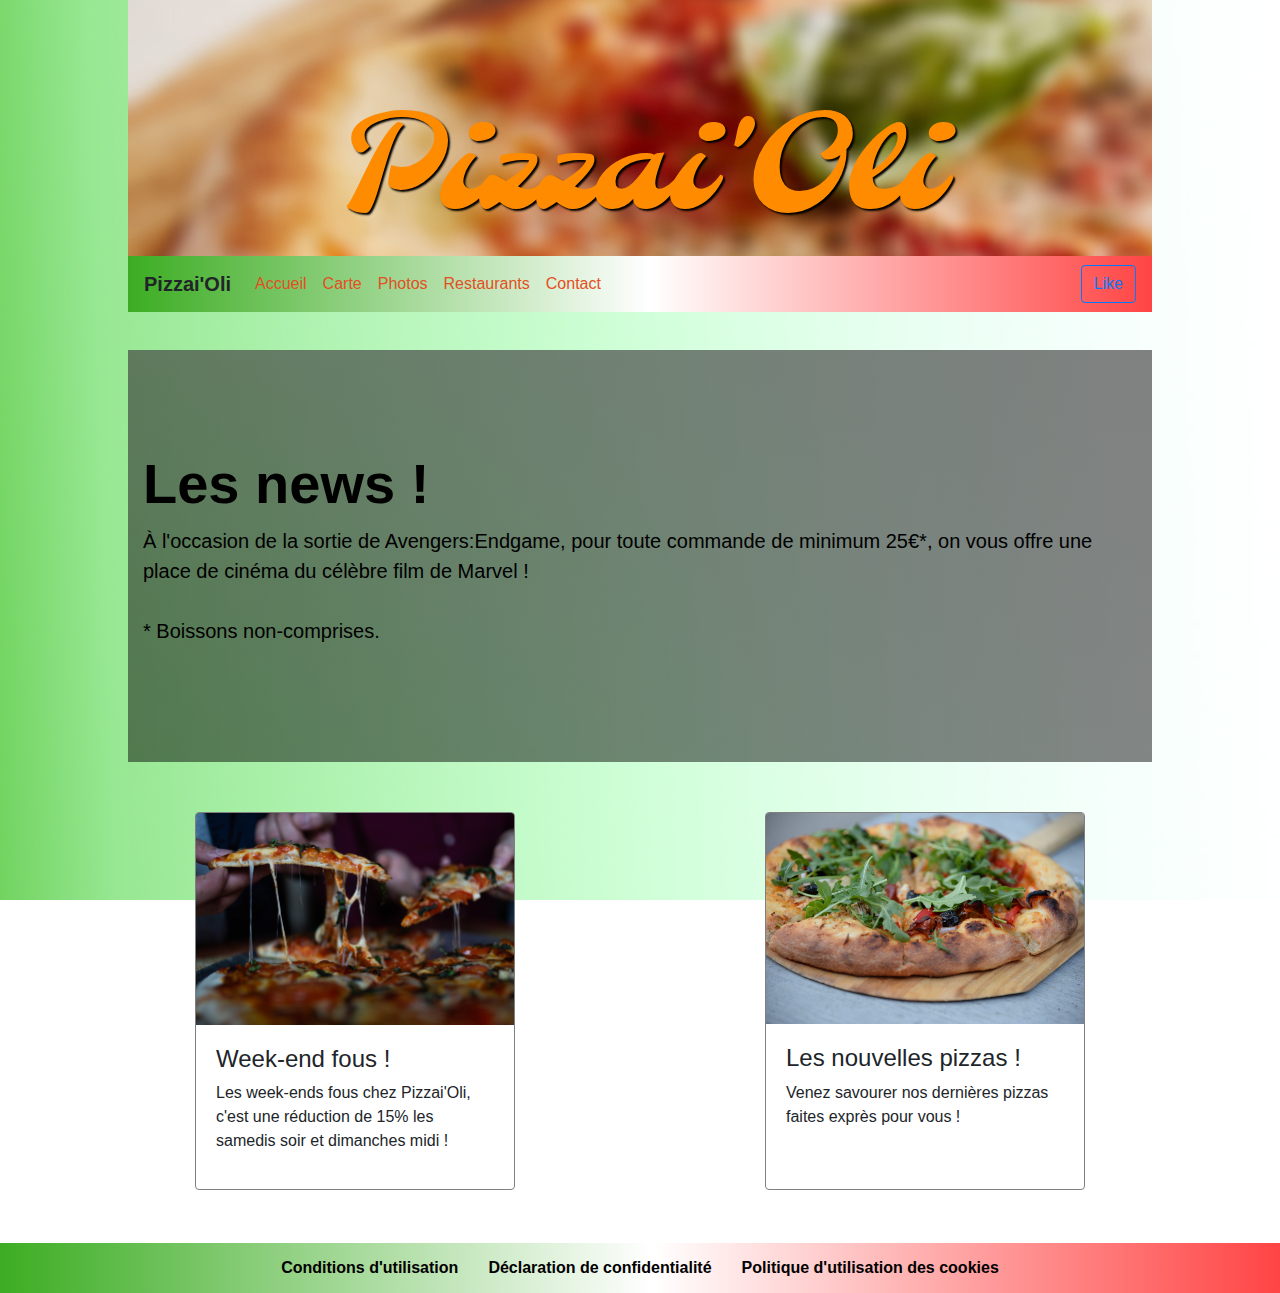
<file: index.html>
<!DOCTYPE html>
<html lang="en">
    
<head>
    <meta charset="UTF-8">
    <meta name="viewport" content="width=device-width, initial-scale=1.0">
    <meta http-equiv="X-UA-Compatible" content="ie=edge">
    <title>Accueil</title>
    <link href="https://fonts.googleapis.com/css?family=Molle:400i" rel="stylesheet">
    <link rel="stylesheet" href="https://use.fontawesome.com/releases/v5.8.2/css/all.css" integrity="sha384-oS3vJWv+0UjzBfQzYUhtDYW+Pj2yciDJxpsK1OYPAYjqT085Qq/1cq5FLXAZQ7Ay" crossorigin="anonymous">
    <link rel="stylesheet" href="assets/css/bootstrap.min.css">
    <link href="assets/css/style.css" rel="stylesheet" type="text/css">  
</head>
<body>
    <!--Title+Banner-->
    <header>
        <div class="titre">Pizzai'Oli</div>
    </header>
    <!--/.Title+Banner-->
    <main>
        <!--Navbar-->
        <nav class="navbar navbar-expand-lg navbar-expand-md navbar-custom bg-custom">
            <a class="navbar-brand">Pizzai'Oli</a>
            <button class="navbar-toggler" data-toggle="collapse" data-target="#navbarCollapse"><i
                    class="fas fa-bars"></i></button>
            <div class="collapse navbar-collapse" id="navbarCollapse">
                <ul class="navbar-nav mr-auto">
                    <li class="nav-item active">
                        <a class="nav-link" href="index.html">Accueil</a>
                    </li>
                    <li class="nav-item">
                        <a class="nav-link" href="carte.html">Carte</a>
                    </li>
                    <li class="nav-item dropdown">
                        <a class="nav-link" href="photos.html">Photos</a>
                    </li>
                    <li class="nav-item">
                        <a class="nav-link" href="restaurants.html">Restaurants</a>
                    </li>
                    <li class="nav-item">
                        <a class="nav-link" href="contact.html">Contact</a>
                    </li>
                </ul>
                <button class="btn btn-outline-primary my-2 my-sm-0" type="submit"><i
                        class="fab fa-facebook-square"></i>Like</button>
            </div>
        </nav>
        <!--/.Navbar-->

                <!--Jumbotron-->
                <div class="jumbotron-xl jumbotron-xs jumbotron-fluid">
                    <div class="container">
                    <h1 class="display-4">Les news !</h1>
                    <p class="lead">À l'occasion de la sortie de Avengers:Endgame, pour toute commande de minimum 25€*, on vous offre
                        une place de cinéma du célèbre film de Marvel ! <br><br>
                        * Boissons non-comprises. 
                    </p>
                    </div>
                </div>
                <!--/.Jumbotron-->

                <!--Cards-->
            <article class="container">
                <div class="row">
                    <div class="card-g" style="width: 20rem;">
                        <img src="assets/images/card-g.jpg" class="card-img-top" alt="...">
                            <div class="card-body">
                                <div class="card-text"><h4>Week-end fous !</h4>
                                <p>Les week-ends fous chez Pizzai'Oli, c'est une réduction de 15% les samedis soir
                            et dimanches midi !</p>
                            </div>
                            </div>
                    </div>
                    <div class="card-d" style="width: 20rem;">
                        <img src="assets/images/card-d.jpg" class="card-img-top" alt="...">
                            <div class="card-body">
                                <div class="card-text"><h4>Les nouvelles pizzas !</h4>
                                <p>Venez savourer nos dernières pizzas faites exprès pour vous !</p>
                            </div>
                        </div>
                    </div>
                </div>
            </article>
            <!--/.Cards-->
    </main>
    <footer>
            <a href="#">Conditions d'utilisation</a>
            <a href="#">Déclaration de confidentialité</a>
            <a href="#">Politique d'utilisation des cookies</a>
    </footer>
    <!-- Optional JavaScript -->
    <!-- jQuery first, then Popper.js, then Bootstrap JS -->
    <script src="https://code.jquery.com/jquery-3.3.1.slim.min.js" integrity="sha384-q8i/X+965DzO0rT7abK41JStQIAqVgRVzpbzo5smXKp4YfRvH+8abtTE1Pi6jizo" crossorigin="anonymous"></script>
    <script src="https://cdnjs.cloudflare.com/ajax/libs/popper.js/1.14.7/umd/popper.min.js" integrity="sha384-UO2eT0CpHqdSJQ6hJty5KVphtPhzWj9WO1clHTMGa3JDZwrnQq4sF86dIHNDz0W1" crossorigin="anonymous"></script>
    <script src="https://stackpath.bootstrapcdn.com/bootstrap/4.3.1/js/bootstrap.min.js" integrity="sha384-JjSmVgyd0p3pXB1rRibZUAYoIIy6OrQ6VrjIEaFf/nJGzIxFDsf4x0xIM+B07jRM" crossorigin="anonymous"></script>
</body>
</html>
</file>
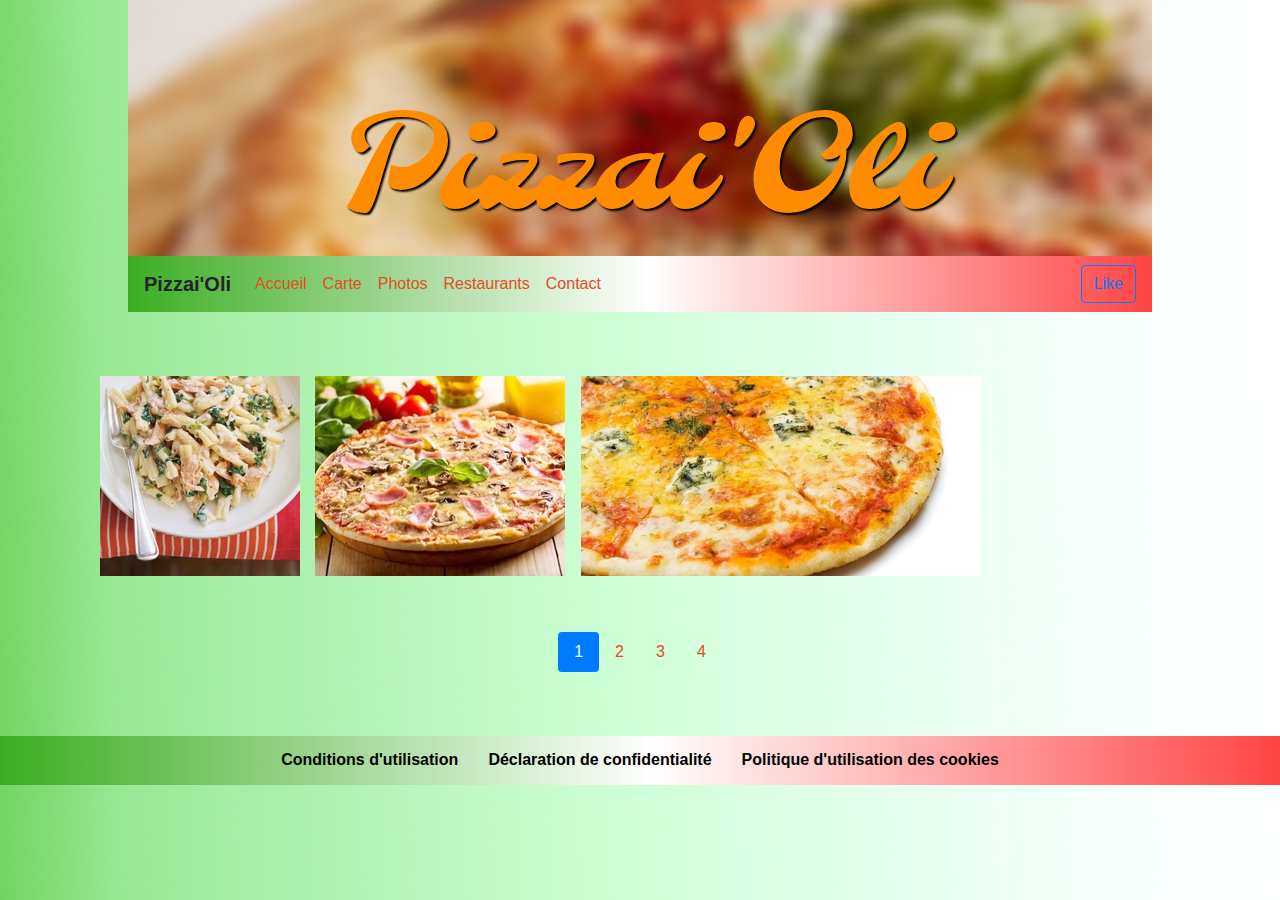
<file: photos.html>
<!DOCTYPE html>
<html lang="en">

<head>
  <meta charset="UTF-8">
  <meta name="viewport" content="width=device-width, initial-scale=1.0">
  <meta http-equiv="X-UA-Compatible" content="ie=edge">
  <title>Les photos</title>
  <link href="https://fonts.googleapis.com/css?family=Molle:400i" rel="stylesheet">
  <link rel="stylesheet" href="https://use.fontawesome.com/releases/v5.8.2/css/all.css"
    integrity="sha384-oS3vJWv+0UjzBfQzYUhtDYW+Pj2yciDJxpsK1OYPAYjqT085Qq/1cq5FLXAZQ7Ay" crossorigin="anonymous">
  <link rel="stylesheet" href="assets/css/bootstrap.min.css">
  <link href="assets/css/photos.css" rel="stylesheet" type="text/css">
  
</head>

<body>
  <!--Title+Banner-->
  <header>
    <div class=titre>Pizzai'Oli</div>
  </header>
  <!--/.Title+Banner-->
  <main>
    <!--Navbar-->
    <nav class="navbar navbar-expand-lg navbar-expand-md navbar-custom bg-custom">
      <a class="navbar-brand">Pizzai'Oli</a>
      <button class="navbar-toggler" data-toggle="collapse" data-target="#navbarCollapse"><i
          class="fas fa-bars"></i></button>
      <div class="collapse navbar-collapse" id="navbarCollapse">
        <ul class="navbar-nav mr-auto">
          <li class="nav-item active">
            <a class="nav-link" href="index.html">Accueil</a>
          </li>
          <li class="nav-item">
            <a class="nav-link" href="carte.html">Carte</a>
          </li>
          <li class="nav-item dropdown">
            <a class="nav-link" href="photos.html">Photos</a>
          </li>
          <li class="nav-item">
            <a class="nav-link" href="restaurants.html">Restaurants</a>
          </li>
          <li class="nav-item">
            <a class="nav-link" href="contact.html">Contact</a>
          </li>
        </ul>
        <button class="btn btn-outline-primary my-2 my-sm-0" type="submit"><i
            class="fab fa-facebook-square"></i>Like</button>
      </div>
    </nav>
    <!--/.Navbar-->

    <!--Pagination photos-->
    <div class="container">
      <div class="tab-content container" id="pills-tabContent">
        <div class="tab-pane fade show active" id="pills-page1" role="tabpanel" aria-labelledby="pills-page1-tab">
          <img src="assets/images/photos/photo-pates-1.jpg" alt="pates1" class="img-responsive">
          <img src="assets/images/photos/photo-pizza-1.jpg" alt="pizza1" class="img-responsive">
          <img src="assets/images/photos/photo-pizza-4.jpg" alt="pizza4" class="img-responsive">
        </div>
        <div class="tab-pane fade" id="pills-page2" role="tabpanel" aria-labelledby="pills-page2-tab">
          <img src="assets/images/photos/photo-pizza-2.jpg" alt="pizza2" class="img-responsive">
          <img src="assets/images/photos/photo-pates-2.jpg" alt="pates2" class="img-responsive">
          <img src="assets/images/photos/photo-pizza-3.jpg" alt="pizza3" class="img-responsive">
        </div>
        <div class="tab-pane fade" id="pills-page3" role="tabpanel" aria-labelledby="pills-page3-tab">
          <img src="assets/images/photos/photo-pizza-7.jpg" alt="pizza7" class="img-responsive">
          <img src="assets/images/photos/photo-pizza-6.jpg" alt="pizza6" class="img-responsive">
          <img src="assets/images/photos/photo-pizza-5.jpg" alt="pizza5" class="img-responsive">
        </div>
        <div class="tab-pane fade" id="pills-page4" role="tabpanel" aria-labelledby="pills-page4-tab">
          <img src="assets/images/photos/photo-dessert-1.jpg" alt="dessert1" class="img-responsive">
          <img src="assets/images/photos/photo-dessert-3.jpg" alt="dessert3" class="img-responsive">
          <img src="assets/images/photos/photo-dessert-2.jpg" alt="dessert2" class="img-responsive">
        </div>
      </div>
      <ul class="nav nav-pills mb-3  justify-content-center" id="pills-tab" role="tablist">
        <li class="nav-item">
          <a class="nav-link active" id="pills-page1-tab" data-toggle="pill" href="#pills-page1" role="tab"
            aria-controls="pills-page1" aria-selected="true">1</a>
        </li>
        <li class="nav-item">
          <a class="nav-link" id="pills-page2-tab" data-toggle="pill" href="#pills-page2" role="tab"
            aria-controls="pills-page2" aria-selected="false">2</a>
        </li>
        <li class="nav-item">
          <a class="nav-link" id="pills-page3-tab" data-toggle="pill" href="#pills-page3" role="tab"
            aria-controls="pills-page3" aria-selected="false">3</a>
        </li>
        <li class="nav-item">
          <a class="nav-link" id="pills-page4-tab" data-toggle="pill" href="#pills-page4" role="tab"
            aria-controls="pills-page4" aria-selected="false">4</a>
        </li>
      </ul>
    </div>

    <!--/.Pagination photos-->

  </main>
  <footer>
    <a href="#">Conditions d'utilisation</a>
    <a href="#">Déclaration de confidentialité</a>
    <a href="#">Politique d'utilisation des cookies</a>
  </footer>
  <!-- Optional JavaScript -->
  <!-- jQuery first, then Popper.js, then Bootstrap JS -->
  <script src="https://code.jquery.com/jquery-3.3.1.slim.min.js"
    integrity="sha384-q8i/X+965DzO0rT7abK41JStQIAqVgRVzpbzo5smXKp4YfRvH+8abtTE1Pi6jizo" crossorigin="anonymous">
    </script>
  <script src="https://cdnjs.cloudflare.com/ajax/libs/popper.js/1.14.7/umd/popper.min.js"
    integrity="sha384-UO2eT0CpHqdSJQ6hJty5KVphtPhzWj9WO1clHTMGa3JDZwrnQq4sF86dIHNDz0W1" crossorigin="anonymous">
    </script>
  <script src="https://stackpath.bootstrapcdn.com/bootstrap/4.3.1/js/bootstrap.min.js"
    integrity="sha384-JjSmVgyd0p3pXB1rRibZUAYoIIy6OrQ6VrjIEaFf/nJGzIxFDsf4x0xIM+B07jRM" crossorigin="anonymous">
    </script>
</body>

</html>
</file>
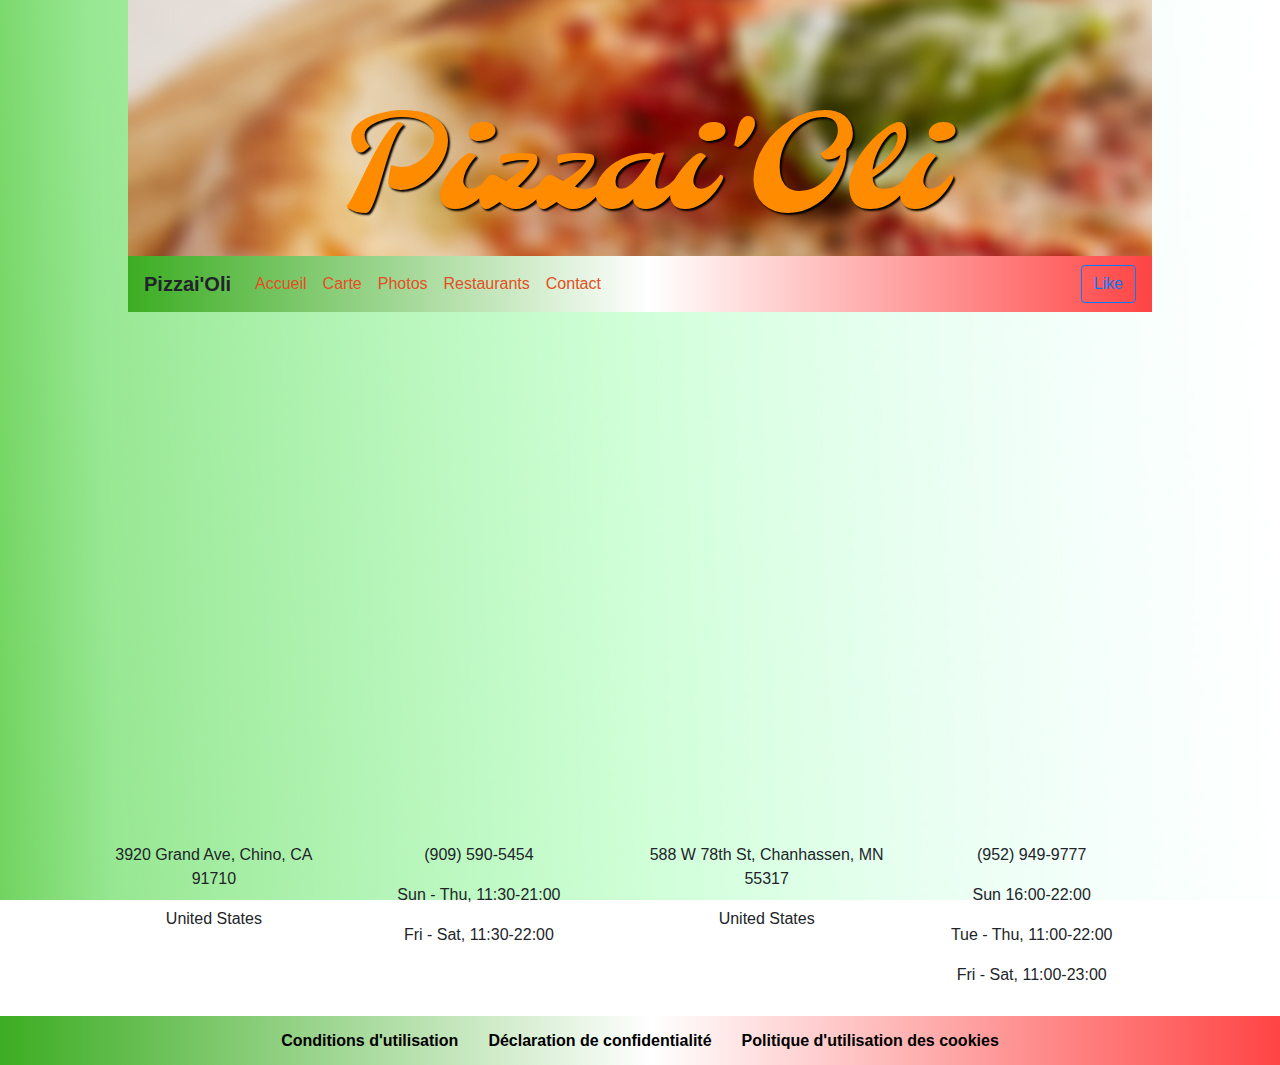
<file: restaurants.html>
<!DOCTYPE html>
<html lang="en">

<head>
    <meta charset="UTF-8">
    <meta name="viewport" content="width=device-width, initial-scale=1.0">
    <meta http-equiv="X-UA-Compatible" content="ie=edge">
    <title>Les restaurants</title>
    <link href="https://fonts.googleapis.com/css?family=Molle:400i" rel="stylesheet">
    <link rel="stylesheet" href="https://use.fontawesome.com/releases/v5.8.2/css/all.css"
        integrity="sha384-oS3vJWv+0UjzBfQzYUhtDYW+Pj2yciDJxpsK1OYPAYjqT085Qq/1cq5FLXAZQ7Ay" crossorigin="anonymous">
    <link rel="stylesheet" href="assets/css/bootstrap.min.css">
    <link href="assets/css/restaurants.css" rel="stylesheet" type="text/css">
    
</head>

<body>
    <!--Title+Banner-->
    <header>
        <div class=titre>Pizzai'Oli</div>
    </header>
    <!--/.Title+Banner-->
    <main>
        <!--Navbar-->
        <nav class="navbar navbar-expand-lg navbar-expand-md navbar-custom bg-custom">
            <a class="navbar-brand">Pizzai'Oli</a>
            <button class="navbar-toggler" data-toggle="collapse" data-target="#navbarCollapse"><i
                    class="fas fa-bars"></i></button>
            <div class="collapse navbar-collapse" id="navbarCollapse">
                <ul class="navbar-nav mr-auto">
                    <li class="nav-item active">
                        <a class="nav-link" href="index.html">Accueil</a>
                    </li>
                    <li class="nav-item">
                        <a class="nav-link" href="carte.html">Carte</a>
                    </li>
                    <li class="nav-item dropdown">
                        <a class="nav-link" href="photos.html">Photos</a>
                    </li>
                    <li class="nav-item">
                        <a class="nav-link" href="restaurants.html">Restaurants</a>
                    </li>
                    <li class="nav-item">
                        <a class="nav-link" href="contact.html">Contact</a>
                    </li>
                </ul>
                <button class="btn btn-outline-primary my-2 my-sm-0" type="submit"><i
                        class="fab fa-facebook-square"></i>Like</button>
            </div>
        </nav>
        <!--/.Navbar-->

        <!--Adresses-->
        <div class="container">
            <div class="flex">
                <div class="row">
                    <!--Section: MAP 1-->
                    <div class="map1">
                        <!--Grid column-->
                        <div class="col-lg-12 col-md-12">
                            <!--Google map-->
                            <div class="map-container" style="height: 400px">
                                <iframe
                                    src="https://www.google.com/maps/embed?pb=!1m18!1m12!1m3!1d3307.7268986611543!2d-117.72070888439266!3d33.99954792795188!2m3!1f0!2f0!3f0!3m2!1i1024!2i768!4f13.1!3m3!1m2!1s0x80c332b6df9c5245%3A0x488d30ad91da46f7!2sPizzaioli!5e0!3m2!1sfr!2sus!4v1558257558832!5m2!1sfr!2sus"
                                    width="500" height="450" style="border:0" allowfullscreen></iframe>
                            </div>
                            <br>
                            <!--Buttons-->
                            <div class="row text-center">
                                <div class="col-md-6">
                                    <a class="btn-floating blue accent-1"><i class="fas fa-map-marker-alt"></i></a>
                                    <p>3920 Grand Ave, Chino, CA 91710</p>
                                    <p>United States</p>
                                </div>
                                <div class="col-md-6">
                                    <a class="btn-floating blue accent-1"><i class="fas fa-phone"></i></a>
                                    <p>(909) 590-5454</p>
                                    <p>Sun - Thu, 11:30-21:00</p>
                                    <p>Fri - Sat, 11:30-22:00</p>
                                </div>
                            </div>
                        </div>
                        <!--/.Grid column-->
                    </div>
                    <!--/.Section: MAP 1-->
                    <!--Section: MAP 2-->
                    <div class="map2">
                        <!--Grid column-->
                        <div class="col-lg-12 col-md-12">
                            <!--Google map-->
                            <div class="z-depth-1-half map-container" style="height: 400px">
                                <iframe
                                    src="https://www.google.com/maps/embed?pb=!1m18!1m12!1m3!1d2827.981442279244!2d-93.53788228417243!3d44.86267258139837!2m3!1f0!2f0!3f0!3m2!1i1024!2i768!4f13.1!3m3!1m2!1s0x87f61b84a721496f%3A0x33054d65f53a2c48!2sPizzaioli!5e0!3m2!1sfr!2sus!4v1558260758950!5m2!1sfr!2sus"
                                    width="500" height="450" style="border:0" allowfullscreen></iframe>
                            </div>
                            <br>
                            <!--Buttons-->
                            <div class="row text-center">
                                <div class="col-md-6">
                                    <a class="btn-floating blue accent-1"><i class="fas fa-map-marker-alt"></i></a>
                                    <p>588 W 78th St, Chanhassen, MN 55317</p>
                                    <p>United States</p>
                                </div>
                                <div class="col-md-6">
                                    <a class="btn-floating blue accent-1"><i class="fas fa-phone"></i></a>
                                    <p>(952) 949-9777</p>
                                    <p>Sun 16:00-22:00</p>
                                    <p>Tue - Thu, 11:00-22:00</p>
                                    <p>Fri - Sat, 11:00-23:00</p>
                                </div>
                            </div>
                        </div>
                        <!--/.Grid column-->
                    </div>
                    <!--/.Section: MAP 2-->
                </div>
            </div>
        </div>
        <!--/.Addresses-->

    </main>
    <footer>
        <a href="#">Conditions d'utilisation</a>
        <a href="#">Déclaration de confidentialité</a>
        <a href="#">Politique d'utilisation des cookies</a>
    </footer>
    <!-- Optional JavaScript -->
    <!-- jQuery first, then Popper.js, then Bootstrap JS -->
    <script src="https://code.jquery.com/jquery-3.3.1.slim.min.js"
        integrity="sha384-q8i/X+965DzO0rT7abK41JStQIAqVgRVzpbzo5smXKp4YfRvH+8abtTE1Pi6jizo" crossorigin="anonymous">
    </script>
    <script src="https://cdnjs.cloudflare.com/ajax/libs/popper.js/1.14.7/umd/popper.min.js"
        integrity="sha384-UO2eT0CpHqdSJQ6hJty5KVphtPhzWj9WO1clHTMGa3JDZwrnQq4sF86dIHNDz0W1" crossorigin="anonymous">
    </script>
    <script src="https://stackpath.bootstrapcdn.com/bootstrap/4.3.1/js/bootstrap.min.js"
        integrity="sha384-JjSmVgyd0p3pXB1rRibZUAYoIIy6OrQ6VrjIEaFf/nJGzIxFDsf4x0xIM+B07jRM" crossorigin="anonymous">
    </script>
</body>

</html>
</file>
<file: assets/css/style.css>
/* COMPUTERS */
@media only screen and (min-width: 800px) and (max-width: 2560px) {
  body {
    background: url("../images/background-site1.jpg");
    background-size: cover;
    background-attachment: fixed;
    z-index: 0;
  }
  header {
    background: url("../images/banner.jpg");
    background-repeat: no-repeat;
    height: 100%;
    width: 80%;
    z-index: 2;
    display: block;
    margin-left: auto;
    margin-right: auto;
    padding-bottom: 5%;
  }
  .titre {
    text-align: center;
    margin-left: auto;
    margin-right: auto;
    font-size: 800%;
    font-family: 'Molle', cursive;
    position: relative;
    color: darkorange;
    -webkit-transform: translateY(40%);
        -ms-transform: translateY(40%);
            transform: translateY(40%);
    z-index: 3;
    text-shadow: 2px 2px 2px black;
  }
  .navbar-custom {
    /* FF3.6-15 */
    background: -webkit-linear-gradient(left, #3cad22 0%, #ffffff 51%, #ff4444 100%);
    /* Chrome10-25,Safari5.1-6 */
    background: -webkit-gradient(linear, left top, right top, from(#3cad22), color-stop(51%, #ffffff), to(#ff4444));
    background: -o-linear-gradient(left, #3cad22 0%, #ffffff 51%, #ff4444 100%);
    background: linear-gradient(to right, #3cad22 0%, #ffffff 51%, #ff4444 100%);
    /* W3C, IE10+, FF16+, Chrome26+, Opera12+, Safari7+ */
    filter: progid:DXImageTransform.Microsoft.gradient(startColorstr='#3cad22', endColorstr='#ff4444', GradientType=1);
    /* IE6-9 */
    width: 80%;
    margin-left: auto;
    margin-right: auto;
  }
  .navbar-brand {
    font-weight: bold;
  }
  .jumbotron-fluid {
    display: block;
    width: 80%;
    margin-left: auto;
    margin-right: auto;
    margin-top: 3%;
    background-color: rgba(0, 0, 0, 0.1);
    padding-bottom: 100px;
    padding-top: 100px;
    background-image: -webkit-gradient(linear, left top, left bottom, from(rgba(66, 66, 66, 0.61)), to(rgba(2, 2, 2, 0.418)));
    background-image: -webkit-linear-gradient(top, rgba(66, 66, 66, 0.61), rgba(2, 2, 2, 0.418));
    background-image: -o-linear-gradient(top, rgba(66, 66, 66, 0.61), rgba(2, 2, 2, 0.418));
    background-image: linear-gradient(to bottom, rgba(66, 66, 66, 0.61), rgba(2, 2, 2, 0.418));
    color: white;
  }
  .jumbotron-fluid .lead {
    color: black;
  }
  .jumbotron-fluid h1 {
    color: black;
    font-weight: bold;
  }
  .card-g {
    border: 1px solid grey;
    border-radius: 4px;
    margin-top: 50px;
    margin-right: auto;
    margin-left: auto;
    margin-bottom: 40px;
  }
  .card-d {
    border: 1px solid grey;
    border-radius: 4px;
    margin-top: 50px;
    margin-right: auto;
    margin-left: auto;
    margin-bottom: 40px;
  }
  a {
    color: #e24f22;
  }
  footer {
    padding-bottom: 1%;
    padding-top: 1%;
    margin-top: 1%;
    /* FF3.6-15 */
    background: -webkit-linear-gradient(left, #3cad22 0%, #ffffff 51%, #ff4444 100%);
    /* Chrome10-25,Safari5.1-6 */
    background: -webkit-gradient(linear, left top, right top, from(#3cad22), color-stop(51%, #ffffff), to(#ff4444));
    background: -o-linear-gradient(left, #3cad22 0%, #ffffff 51%, #ff4444 100%);
    background: linear-gradient(to right, #3cad22 0%, #ffffff 51%, #ff4444 100%);
    /* W3C, IE10+, FF16+, Chrome26+, Opera12+, Safari7+ */
    text-align: center;
  }
  footer a {
    margin-left: 1%;
    margin-right: 1%;
    font-weight: bolder;
    color: black;
    text-decoration: none;
  }
}

/*-------------------------------------------------------------------------------------------------------------------------------------------*/
/* TABLETS */
@media only screen and (min-width: 500px) and (max-width: 1024px) {
  body {
    background: url("../images/background-site1.jpg");
    background-size: cover;
    background-attachment: fixed;
    z-index: 0;
  }
  header {
    background: url("../images/banner.jpg");
    background-repeat: no-repeat;
    height: 50%;
    width: 80%;
    z-index: 3;
    display: block;
    margin-left: auto;
    margin-right: auto;
    padding-bottom: 8%;
  }
  .titre {
    text-align: center;
    margin-left: auto;
    margin-right: auto;
    font-size: 400%;
    font-family: 'Molle', cursive;
    position: relative;
    color: darkorange;
    -webkit-transform: translateY(40%);
        -ms-transform: translateY(40%);
            transform: translateY(40%);
    text-shadow: 2px 2px 2px black;
  }
  .navbar-custom {
    /* FF3.6-15 */
    background: -webkit-linear-gradient(left, #3cad22 0%, #ffffff 51%, #ff4444 100%);
    /* Chrome10-25,Safari5.1-6 */
    background: -webkit-gradient(linear, left top, right top, from(#3cad22), color-stop(51%, #ffffff), to(#ff4444));
    background: -o-linear-gradient(left, #3cad22 0%, #ffffff 51%, #ff4444 100%);
    background: linear-gradient(to right, #3cad22 0%, #ffffff 51%, #ff4444 100%);
    /* W3C, IE10+, FF16+, Chrome26+, Opera12+, Safari7+ */
    filter: progid:DXImageTransform.Microsoft.gradient(startColorstr='#3cad22', endColorstr='#ff4444', GradientType=1);
    /* IE6-9 */
    width: 80%;
    margin-left: auto;
    margin-right: auto;
  }
  .navbar-brand {
    font-weight: bold;
  }
  .jumbotron-xl {
    display: block;
    width: 80%;
    margin-left: auto;
    margin-right: auto;
    margin-top: 3%;
    background-color: rgba(0, 0, 0, 0.1);
    padding-bottom: 5%;
    padding-top: 5%;
    background-image: -webkit-gradient(linear, left top, left bottom, from(rgba(66, 66, 66, 0.61)), to(rgba(2, 2, 2, 0.418)));
    background-image: -webkit-linear-gradient(top, rgba(66, 66, 66, 0.61), rgba(2, 2, 2, 0.418));
    background-image: -o-linear-gradient(top, rgba(66, 66, 66, 0.61), rgba(2, 2, 2, 0.418));
    background-image: linear-gradient(to bottom, rgba(66, 66, 66, 0.61), rgba(2, 2, 2, 0.418));
    color: white;
  }
  .card-g {
    border: 1px solid grey;
    border-radius: 4px;
    margin-top: 5%;
    margin-right: auto;
    margin-left: auto;
    margin-bottom: 7%;
  }
  .card-d {
    border: 1px solid grey;
    border-radius: 4px;
    margin-top: 5%;
    margin-right: auto;
    margin-left: auto;
    margin-bottom: 7%;
  }
  a {
    color: #e24f22;
  }
  footer {
    padding-bottom: 1%;
    padding-top: 1%;
    margin-top: 1%;
    /* FF3.6-15 */
    background: -webkit-linear-gradient(left, #3cad22 0%, #ffffff 51%, #ff4444 100%);
    /* Chrome10-25,Safari5.1-6 */
    background: -webkit-gradient(linear, left top, right top, from(#3cad22), color-stop(51%, #ffffff), to(#ff4444));
    background: -o-linear-gradient(left, #3cad22 0%, #ffffff 51%, #ff4444 100%);
    background: linear-gradient(to right, #3cad22 0%, #ffffff 51%, #ff4444 100%);
    /* W3C, IE10+, FF16+, Chrome26+, Opera12+, Safari7+ */
    text-align: center;
  }
  footer a {
    margin-left: 1%;
    margin-right: 1%;
    font-weight: bolder;
    color: black;
    text-decoration: none;
  }
}

/*-------------------------------------------------------------------------------------------------------------------------------------------*/
/* SMARTPHONES */
@media only screen and (max-width: 500px) {
  body {
    background: url("../images/background-site1.jpg");
    background-repeat: no-repeat;
    background-attachment: fixed;
    z-index: 0;
    margin-left: 2%;
    margin-right: 2%;
  }
  header {
    background: url("../images/banner.jpg");
    height: auto;
    width: 80%;
    z-index: 3;
    display: block;
    margin-left: auto;
    margin-right: auto;
    padding-bottom: 6%;
  }
  /* Titre Pizzai'Oli */
  .titre {
    text-align: center;
    margin-left: auto;
    margin-right: auto;
    font-size: 200%;
    font-family: 'Molle', cursive;
    position: relative;
    color: darkorange;
    -webkit-transform: translateY(40%);
        -ms-transform: translateY(40%);
            transform: translateY(40%);
    text-shadow: 2px 2px 2px black;
  }
  .navbar-custom {
    /* FF3.6-15 */
    background: -webkit-linear-gradient(left, #3cad22 0%, #ffffff 51%, #ff4444 100%);
    /* Chrome10-25,Safari5.1-6 */
    background: -webkit-gradient(linear, left top, right top, from(#3cad22), color-stop(51%, #ffffff), to(#ff4444));
    background: -o-linear-gradient(left, #3cad22 0%, #ffffff 51%, #ff4444 100%);
    background: linear-gradient(to right, #3cad22 0%, #ffffff 51%, #ff4444 100%);
    /* W3C, IE10+, FF16+, Chrome26+, Opera12+, Safari7+ */
    filter: progid:DXImageTransform.Microsoft.gradient(startColorstr='#3cad22', endColorstr='#ff4444', GradientType=1);
    /* IE6-9 */
    width: 100%;
    margin-left: auto;
    margin-right: auto;
  }
  .navbar-brand {
    font-weight: bold;
  }
  .jumbotron-xs {
    display: block;
    width: 80%;
    margin-left: auto;
    margin-right: auto;
    margin-top: 5%;
    padding-bottom: 5%;
    padding-top: 5%;
    color: white;
    background-image: -webkit-gradient(linear, left top, left bottom, from(#424242), to(rgba(2, 2, 2, 0.418)));
    background-image: -webkit-linear-gradient(top, #424242, rgba(2, 2, 2, 0.418));
    background-image: -o-linear-gradient(top, #424242, rgba(2, 2, 2, 0.418));
    background-image: linear-gradient(to bottom, #424242, rgba(2, 2, 2, 0.418));
  }
  .card-g {
    border: 1px solid grey;
    border-radius: 4px;
    margin-top: 10%;
    margin-right: auto;
    margin-left: auto;
    margin-bottom: 2%;
  }
  .card-d {
    border: 1px solid grey;
    border-radius: 4px;
    margin-top: 3%;
    margin-right: auto;
    margin-left: auto;
    margin-bottom: 8%;
  }
  a {
    color: #e24f22;
  }
  footer {
    padding-bottom: 1%;
    padding-top: 1%;
    margin-top: 1%;
    /* FF3.6-15 */
    background: -webkit-linear-gradient(left, #3cad22 0%, #ffffff 51%, #ff4444 100%);
    /* Chrome10-25,Safari5.1-6 */
    background: -webkit-gradient(linear, left top, right top, from(#3cad22), color-stop(51%, #ffffff), to(#ff4444));
    background: -o-linear-gradient(left, #3cad22 0%, #ffffff 51%, #ff4444 100%);
    background: linear-gradient(to right, #3cad22 0%, #ffffff 51%, #ff4444 100%);
    /* W3C, IE10+, FF16+, Chrome26+, Opera12+, Safari7+ */
    text-align: center;
  }
  footer a {
    margin-left: 1%;
    margin-right: 1%;
    font-weight: bolder;
    color: black;
    text-decoration: none;
  }
}
</file>
<file: assets/css/photos.css>
/* COMPUTERS */
@media only screen and (min-width: 800px) and (max-width: 2560px) {
  body {
    background: url("../images/background-site1.jpg");
    background-size: cover;
    background-attachment: fixed;
    z-index: 0;
  }
  header {
    background: url("../images/banner.jpg");
    background-repeat: no-repeat;
    height: 100%;
    width: 80%;
    z-index: 2;
    display: block;
    margin-left: auto;
    margin-right: auto;
    padding-bottom: 5%;
  }
  .titre {
    text-align: center;
    margin-left: auto;
    margin-right: auto;
    font-size: 800%;
    font-family: 'Molle', cursive;
    position: relative;
    color: darkorange;
    -webkit-transform: translateY(40%);
        -ms-transform: translateY(40%);
            transform: translateY(40%);
    z-index: 3;
    text-shadow: 2px 2px 2px black;
  }
  .navbar-custom {
    /* FF3.6-15 */
    background: -webkit-linear-gradient(left, #3cad22 0%, #ffffff 51%, #ff4444 100%);
    /* Chrome10-25,Safari5.1-6 */
    background: -webkit-gradient(linear, left top, right top, from(#3cad22), color-stop(51%, #ffffff), to(#ff4444));
    background: -o-linear-gradient(left, #3cad22 0%, #ffffff 51%, #ff4444 100%);
    background: linear-gradient(to right, #3cad22 0%, #ffffff 51%, #ff4444 100%);
    /* W3C, IE10+, FF16+, Chrome26+, Opera12+, Safari7+ */
    filter: progid:DXImageTransform.Microsoft.gradient(startColorstr='#3cad22', endColorstr='#ff4444', GradientType=1);
    /* IE6-9 */
    width: 80%;
    margin-left: auto;
    margin-right: auto;
  }
  .navbar-brand {
    font-weight: bold;
  }
  a {
    color: #e24f22;
  }
  img {
    margin-right: 1%;
  }
  footer {
    padding-bottom: 1%;
    padding-top: 1%;
    margin-top: 1%;
    /* FF3.6-15 */
    background: -webkit-linear-gradient(left, #3cad22 0%, #ffffff 51%, #ff4444 100%);
    /* Chrome10-25,Safari5.1-6 */
    background: -webkit-gradient(linear, left top, right top, from(#3cad22), color-stop(51%, #ffffff), to(#ff4444));
    background: -o-linear-gradient(left, #3cad22 0%, #ffffff 51%, #ff4444 100%);
    background: linear-gradient(to right, #3cad22 0%, #ffffff 51%, #ff4444 100%);
    /* W3C, IE10+, FF16+, Chrome26+, Opera12+, Safari7+ */
    text-align: center;
  }
  footer a {
    margin-left: 1%;
    margin-right: 1%;
    font-weight: bolder;
    color: black;
    text-decoration: none;
  }
  .container {
    margin-top: 5%;
    margin-bottom: 5%;
  }
}

/*-------------------------------------------------------------------------------------------------------------------------------------------*/
/* TABLETS */
@media only screen and (min-width: 500px) and (max-width: 1024px) {
  body {
    background: url("../images/background-site1.jpg");
    background-size: cover;
    background-attachment: fixed;
    z-index: 0;
  }
  header {
    background: url("../images/banner.jpg");
    background-repeat: no-repeat;
    height: 50%;
    width: 80%;
    z-index: 3;
    display: block;
    margin-left: auto;
    margin-right: auto;
    padding-bottom: 8%;
  }
  .titre {
    text-align: center;
    margin-left: auto;
    margin-right: auto;
    font-size: 400%;
    font-family: 'Molle', cursive;
    position: relative;
    color: darkorange;
    -webkit-transform: translateY(40%);
        -ms-transform: translateY(40%);
            transform: translateY(40%);
    text-shadow: 2px 2px 2px black;
  }
  .navbar-custom {
    /* FF3.6-15 */
    background: -webkit-linear-gradient(left, #3cad22 0%, #ffffff 51%, #ff4444 100%);
    /* Chrome10-25,Safari5.1-6 */
    background: -webkit-gradient(linear, left top, right top, from(#3cad22), color-stop(51%, #ffffff), to(#ff4444));
    background: -o-linear-gradient(left, #3cad22 0%, #ffffff 51%, #ff4444 100%);
    background: linear-gradient(to right, #3cad22 0%, #ffffff 51%, #ff4444 100%);
    /* W3C, IE10+, FF16+, Chrome26+, Opera12+, Safari7+ */
    filter: progid:DXImageTransform.Microsoft.gradient(startColorstr='#3cad22', endColorstr='#ff4444', GradientType=1);
    /* IE6-9 */
    width: 80%;
    margin-left: auto;
    margin-right: auto;
  }
  .navbar-brand {
    font-weight: bold;
  }
  a {
    color: #e24f22;
  }
  img {
    margin-right: 1%;
    margin-top: 4%;
    width: 100%;
  }
  footer {
    padding-bottom: 1%;
    padding-top: 1%;
    margin-top: 1%;
    /* FF3.6-15 */
    background: -webkit-linear-gradient(left, #3cad22 0%, #ffffff 51%, #ff4444 100%);
    /* Chrome10-25,Safari5.1-6 */
    background: -webkit-gradient(linear, left top, right top, from(#3cad22), color-stop(51%, #ffffff), to(#ff4444));
    background: -o-linear-gradient(left, #3cad22 0%, #ffffff 51%, #ff4444 100%);
    background: linear-gradient(to right, #3cad22 0%, #ffffff 51%, #ff4444 100%);
    /* W3C, IE10+, FF16+, Chrome26+, Opera12+, Safari7+ */
    text-align: center;
  }
  footer a {
    margin-left: 1%;
    margin-right: 1%;
    font-weight: bolder;
    color: black;
    text-decoration: none;
  }
}

/*-------------------------------------------------------------------------------------------------------------------------------------------*/
/* SMARTPHONES */
@media only screen and (max-width: 500px) {
  body {
    background: url("../images/background-site1.jpg");
    background-repeat: no-repeat;
    background-attachment: fixed;
    z-index: 0;
    margin-left: 2%;
    margin-right: 2%;
  }
  header {
    background: url("../images/banner.jpg");
    height: auto;
    width: 80%;
    z-index: 3;
    display: block;
    margin-left: auto;
    margin-right: auto;
    padding-bottom: 6%;
  }
  /* Titre Pizzai'Oli */
  .titre {
    text-align: center;
    margin-left: auto;
    margin-right: auto;
    font-size: 200%;
    font-family: 'Molle', cursive;
    position: relative;
    color: darkorange;
    -webkit-transform: translateY(40%);
        -ms-transform: translateY(40%);
            transform: translateY(40%);
    text-shadow: 2px 2px 2px black;
  }
  .navbar-custom {
    /* FF3.6-15 */
    background: -webkit-linear-gradient(left, #3cad22 0%, #ffffff 51%, #ff4444 100%);
    /* Chrome10-25,Safari5.1-6 */
    background: -webkit-gradient(linear, left top, right top, from(#3cad22), color-stop(51%, #ffffff), to(#ff4444));
    background: -o-linear-gradient(left, #3cad22 0%, #ffffff 51%, #ff4444 100%);
    background: linear-gradient(to right, #3cad22 0%, #ffffff 51%, #ff4444 100%);
    /* W3C, IE10+, FF16+, Chrome26+, Opera12+, Safari7+ */
    filter: progid:DXImageTransform.Microsoft.gradient(startColorstr='#3cad22', endColorstr='#ff4444', GradientType=1);
    /* IE6-9 */
    width: 100%;
    margin-left: auto;
    margin-right: auto;
  }
  .navbar-brand {
    font-weight: bold;
  }
  a {
    color: #e24f22;
  }
  img {
    margin-right: 1%;
    margin-top: 4%;
    width: 100%;
  }
  footer {
    padding-bottom: 1%;
    padding-top: 1%;
    margin-top: 1%;
    /* FF3.6-15 */
    background: -webkit-linear-gradient(left, #3cad22 0%, #ffffff 51%, #ff4444 100%);
    /* Chrome10-25,Safari5.1-6 */
    background: -webkit-gradient(linear, left top, right top, from(#3cad22), color-stop(51%, #ffffff), to(#ff4444));
    background: -o-linear-gradient(left, #3cad22 0%, #ffffff 51%, #ff4444 100%);
    background: linear-gradient(to right, #3cad22 0%, #ffffff 51%, #ff4444 100%);
    /* W3C, IE10+, FF16+, Chrome26+, Opera12+, Safari7+ */
    text-align: center;
  }
  footer a {
    margin-left: 1%;
    margin-right: 1%;
    font-weight: bolder;
    color: black;
    text-decoration: none;
  }
}
</file>
<file: assets/css/restaurants.css>
/* COMPUTERS */
@media only screen and (min-width: 800px) and (max-width: 2560px) {
  body {
    background: url("../images/background-site1.jpg");
    background-size: cover;
    background-attachment: fixed;
    z-index: 0;
  }
  header {
    background: url("../images/banner.jpg");
    background-repeat: no-repeat;
    height: 100%;
    width: 80%;
    z-index: 2;
    display: block;
    margin-left: auto;
    margin-right: auto;
    padding-bottom: 5%;
  }
  .titre {
    text-align: center;
    margin-left: auto;
    margin-right: auto;
    font-size: 800%;
    font-family: 'Molle', cursive;
    position: relative;
    color: darkorange;
    -webkit-transform: translateY(40%);
        -ms-transform: translateY(40%);
            transform: translateY(40%);
    z-index: 3;
    text-shadow: 2px 2px 2px black;
  }
  .navbar-custom {
    /* FF3.6-15 */
    background: -webkit-linear-gradient(left, #3cad22 0%, #ffffff 51%, #ff4444 100%);
    /* Chrome10-25,Safari5.1-6 */
    background: -webkit-gradient(linear, left top, right top, from(#3cad22), color-stop(51%, #ffffff), to(#ff4444));
    background: -o-linear-gradient(left, #3cad22 0%, #ffffff 51%, #ff4444 100%);
    background: linear-gradient(to right, #3cad22 0%, #ffffff 51%, #ff4444 100%);
    /* W3C, IE10+, FF16+, Chrome26+, Opera12+, Safari7+ */
    filter: progid:DXImageTransform.Microsoft.gradient(startColorstr='#3cad22', endColorstr='#ff4444', GradientType=1);
    /* IE6-9 */
    width: 80%;
    margin-left: auto;
    margin-right: auto;
  }
  .navbar-brand {
    font-weight: bold;
  }
  a {
    color: #e24f22;
  }
  .map1,
  .map2 {
    margin-top: 5%;
    margin-right: 1%;
    margin-left: 1%;
  }
  .map1 .text-center,
  .map2 .text-center {
    margin-top: 10%;
    text-align: center;
    position: relative;
  }
  footer {
    padding-bottom: 1%;
    padding-top: 1%;
    margin-top: 1%;
    /* FF3.6-15 */
    background: -webkit-linear-gradient(left, #3cad22 0%, #ffffff 51%, #ff4444 100%);
    /* Chrome10-25,Safari5.1-6 */
    background: -webkit-gradient(linear, left top, right top, from(#3cad22), color-stop(51%, #ffffff), to(#ff4444));
    background: -o-linear-gradient(left, #3cad22 0%, #ffffff 51%, #ff4444 100%);
    background: linear-gradient(to right, #3cad22 0%, #ffffff 51%, #ff4444 100%);
    /* W3C, IE10+, FF16+, Chrome26+, Opera12+, Safari7+ */
    text-align: center;
  }
  footer a {
    margin-left: 1%;
    margin-right: 1%;
    font-weight: bolder;
    color: black;
    text-decoration: none;
  }
}

/*-------------------------------------------------------------------------------------------------------------------------------------------*/
/* TABLETS */
@media only screen and (min-width: 500px) and (max-width: 1024px) {
  body {
    background: url("../images/background-site1.jpg");
    background-size: cover;
    background-attachment: fixed;
    z-index: 0;
  }
  header {
    background: url("../images/banner.jpg");
    background-repeat: no-repeat;
    height: 50%;
    width: 80%;
    z-index: 3;
    display: block;
    margin-left: auto;
    margin-right: auto;
    padding-bottom: 8%;
  }
  .titre {
    text-align: center;
    margin-left: auto;
    margin-right: auto;
    font-size: 400%;
    font-family: 'Molle', cursive;
    position: relative;
    color: darkorange;
    -webkit-transform: translateY(40%);
        -ms-transform: translateY(40%);
            transform: translateY(40%);
    text-shadow: 2px 2px 2px black;
  }
  .navbar-custom {
    /* FF3.6-15 */
    background: -webkit-linear-gradient(left, #3cad22 0%, #ffffff 51%, #ff4444 100%);
    /* Chrome10-25,Safari5.1-6 */
    background: -webkit-gradient(linear, left top, right top, from(#3cad22), color-stop(51%, #ffffff), to(#ff4444));
    background: -o-linear-gradient(left, #3cad22 0%, #ffffff 51%, #ff4444 100%);
    background: linear-gradient(to right, #3cad22 0%, #ffffff 51%, #ff4444 100%);
    /* W3C, IE10+, FF16+, Chrome26+, Opera12+, Safari7+ */
    filter: progid:DXImageTransform.Microsoft.gradient(startColorstr='#3cad22', endColorstr='#ff4444', GradientType=1);
    /* IE6-9 */
    width: 80%;
    margin-left: auto;
    margin-right: auto;
  }
  .navbar-brand {
    font-weight: bold;
  }
  a {
    color: #e24f22;
  }
  .row {
    margin-left: 15%;
    margin-right: 15%;
  }
  .map1,
  .map2 {
    margin-top: 5%;
    margin-right: 1%;
    margin-left: 1%;
  }
  .map1 .text-center,
  .map2 .text-center {
    margin-top: 10%;
    text-align: center;
    position: relative;
  }
  .map-container iframe {
    height: 100%;
    width: 100%;
  }
  footer {
    display: -webkit-box;
    display: -ms-flexbox;
    display: flex;
    padding-bottom: 1%;
    padding-top: 1%;
    margin-top: 1%;
    /* FF3.6-15 */
    background: -webkit-linear-gradient(left, #3cad22 0%, #ffffff 51%, #ff4444 100%);
    /* Chrome10-25,Safari5.1-6 */
    background: -webkit-gradient(linear, left top, right top, from(#3cad22), color-stop(51%, #ffffff), to(#ff4444));
    background: -o-linear-gradient(left, #3cad22 0%, #ffffff 51%, #ff4444 100%);
    background: linear-gradient(to right, #3cad22 0%, #ffffff 51%, #ff4444 100%);
    /* W3C, IE10+, FF16+, Chrome26+, Opera12+, Safari7+ */
    text-align: center;
  }
  footer a {
    margin-left: 3%;
    margin-right: 3%;
    font-weight: bolder;
    color: black;
    text-decoration: none;
  }
}

/*-------------------------------------------------------------------------------------------------------------------------------------------*/
/* SMARTPHONES */
@media only screen and (max-width: 500px) {
  body {
    background: url("../images/background-site1.jpg");
    background-repeat: no-repeat;
    background-attachment: fixed;
    z-index: 0;
    margin-left: 2%;
    margin-right: 2%;
  }
  header {
    background: url("../images/banner.jpg");
    height: auto;
    width: 80%;
    z-index: 3;
    display: block;
    margin-left: auto;
    margin-right: auto;
    padding-bottom: 6%;
  }
  /* Titre Pizzai'Oli */
  .titre {
    text-align: center;
    margin-left: auto;
    margin-right: auto;
    font-size: 200%;
    font-family: 'Molle', cursive;
    position: relative;
    color: darkorange;
    -webkit-transform: translateY(40%);
        -ms-transform: translateY(40%);
            transform: translateY(40%);
    text-shadow: 2px 2px 2px black;
  }
  .navbar-custom {
    /* FF3.6-15 */
    background: -webkit-linear-gradient(left, #3cad22 0%, #ffffff 51%, #ff4444 100%);
    /* Chrome10-25,Safari5.1-6 */
    background: -webkit-gradient(linear, left top, right top, from(#3cad22), color-stop(51%, #ffffff), to(#ff4444));
    background: -o-linear-gradient(left, #3cad22 0%, #ffffff 51%, #ff4444 100%);
    background: linear-gradient(to right, #3cad22 0%, #ffffff 51%, #ff4444 100%);
    /* W3C, IE10+, FF16+, Chrome26+, Opera12+, Safari7+ */
    filter: progid:DXImageTransform.Microsoft.gradient(startColorstr='#3cad22', endColorstr='#ff4444', GradientType=1);
    /* IE6-9 */
    width: 100%;
    margin-left: auto;
    margin-right: auto;
  }
  .navbar-brand {
    font-weight: bold;
  }
  a {
    color: #e24f22;
  }
  .map1,
  .map2 {
    margin-top: 5%;
    margin-right: 1%;
    margin-left: 1%;
  }
  .map1 .text-center,
  .map2 .text-center {
    margin-top: 10%;
    text-align: center;
    position: relative;
  }
  .map-container iframe {
    height: 100%;
    width: 100%;
  }
  footer {
    padding-bottom: 1%;
    padding-top: 1%;
    margin-top: 1%;
    /* FF3.6-15 */
    background: -webkit-linear-gradient(left, #3cad22 0%, #ffffff 51%, #ff4444 100%);
    /* Chrome10-25,Safari5.1-6 */
    background: -webkit-gradient(linear, left top, right top, from(#3cad22), color-stop(51%, #ffffff), to(#ff4444));
    background: -o-linear-gradient(left, #3cad22 0%, #ffffff 51%, #ff4444 100%);
    background: linear-gradient(to right, #3cad22 0%, #ffffff 51%, #ff4444 100%);
    /* W3C, IE10+, FF16+, Chrome26+, Opera12+, Safari7+ */
    text-align: center;
  }
  footer a {
    margin-left: 1%;
    margin-right: 1%;
    font-weight: bolder;
    color: black;
    text-decoration: none;
  }
}
</file>
